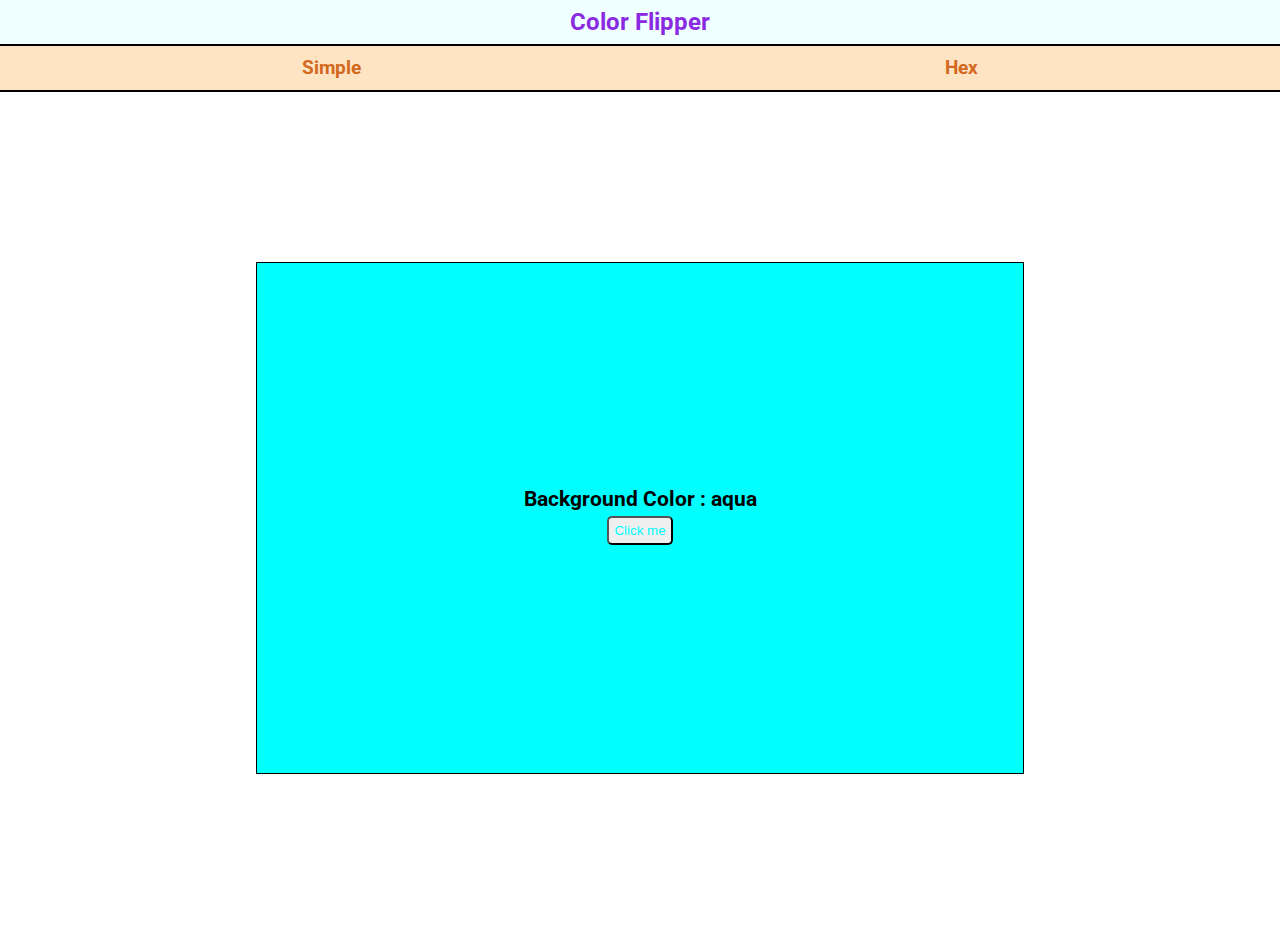
<file: index.html>
<!DOCTYPE html>
<html lang="en">
  <head>
    <meta charset="UTF-8" />
    <meta name="viewport" content="width=device-width, initial-scale=1.0" />
    <title>Color Flipper || Hex</title>
    <link rel="stylesheet" href="style.css" />
  </head>
  <body>
    <nav>
      <div class="nav-center">
        <h2>Color Flipper</h2>
        <ul class="nav-links">
          <li><a href="index.html">Simple</a></li>
          <li><a href="hex.html">Hex</a></li>
        </ul>
      </div>
    </nav>
    <main>
      <div class="container">
        <h2>Background Color : <span class="color">aqua</span></h2>
        <button class="btn btn-hero" id="btn">Click me</button>
      </div>
    </main>
    <script src="app.js"></script>
  </body>
</html>
</file>
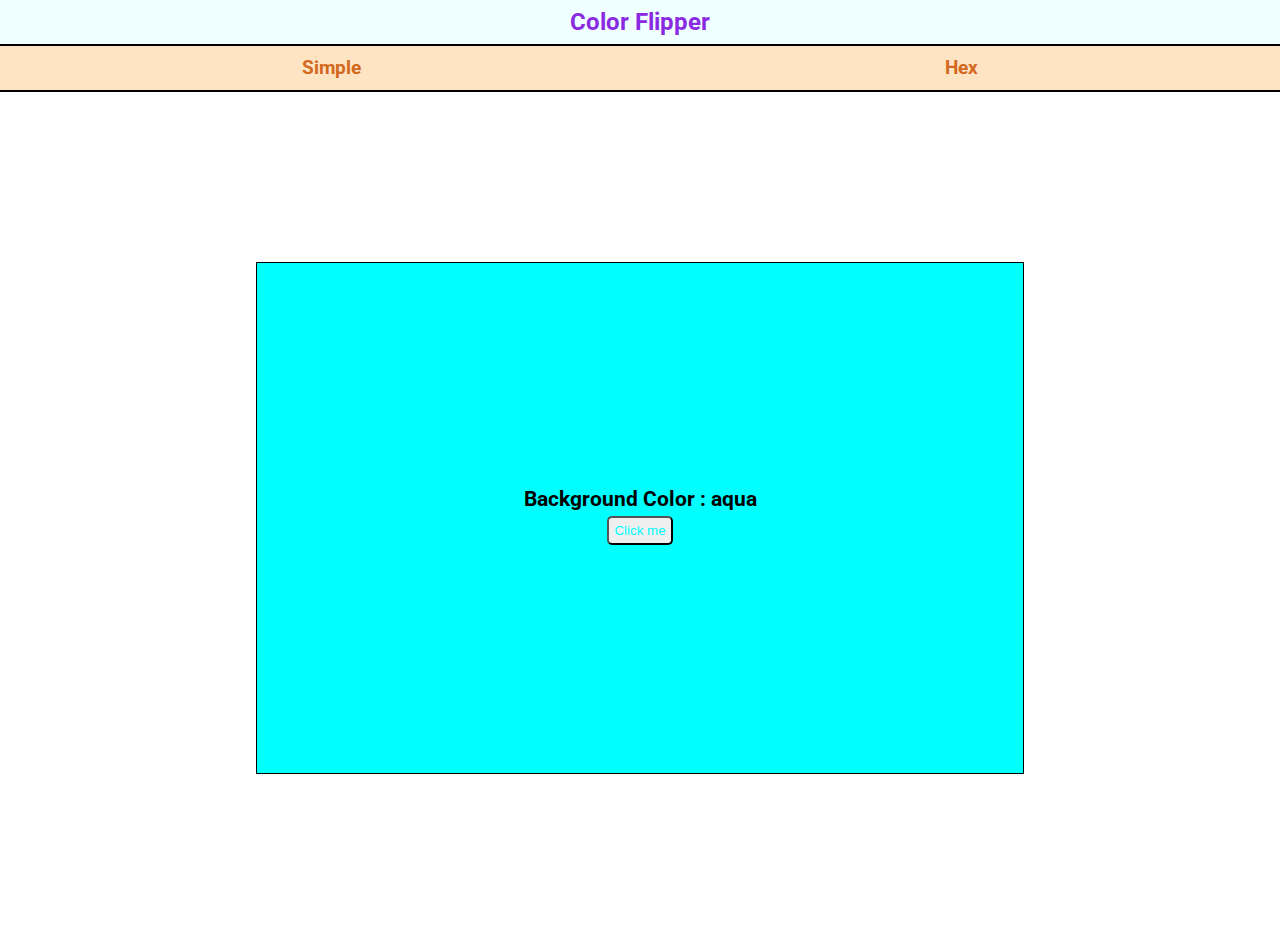
<file: hex.html>
<!DOCTYPE html>
<html lang="en">
  <head>
    <meta charset="UTF-8" />
    <meta name="viewport" content="width=device-width, initial-scale=1.0" />
    <title>Color Flipper</title>
    <link rel="stylesheet" href="style.css" />
  </head>
  <body>
    <nav>
      <div class="nav-center">
        <h2>Color Flipper</h2>
        <ul class="nav-links">
          <li><a href="index.html">Simple</a></li>
          <li><a href="hex.html">Hex</a></li>
        </ul>
      </div>
    </nav>
    <main>
      <div class="container">
        <h2>Background Color : <span class="color">aqua</span></h2>
        <button class="btn btn-hero" id="btn">Click me</button>
      </div>
    </main>
    <script src="hex.js"></script>
  </body>
</html>
</file>
<file: style.css>
@import url("https://fonts.googleapis.com/css?family=Open+Sans|Roboto:400,700&display=swap");

* {
    box-sizing: border-box;
    padding: 0;
    margin: 0;
}

html {
    font-family: 'Roboto', sans-serif;
    font-size: 1rem;
}

body {
    height: 100vh;
    width: 100%;
    display: flex;
    flex-direction: column;
    align-items: center;
    line-height: 1.5rem;
    font-size: 0.875rem;
    color: gray;
}

nav {
    display: block;
    text-align: center;
    width: 100%;
}

nav h2 {
    font-size: 1.5rem;
    color: blueviolet;
    padding: 10px;
    border-bottom: solid 2px black;
    background-color: azure;
    text-transform: capitalize;
    font-weight: bolder;
}

nav ul {
    list-style-type: none;
    width: 100%;
    display: flex;
    flex-direction: row;
    justify-content: space-around;
    align-items: center;
    background-color: bisque;
    padding: 10px;
    border-bottom: solid 2px black;
    font-size: 1.2rem;
    font-weight: bolder;
}

li a {
    color: chocolate;
    text-decoration: none;
    width: 50%;
}

a:hover {
    cursor: pointer;
}

main {
    display: grid;
    place-items: center;
    width: 100%;
    min-height: calc(100vh - 3rem);
}

.container {
    display: flex;
    flex-direction: column;
    align-items: center;
    justify-content: center;
    background-color: aqua;
    width: 60%;
    height: 60%;
    border: solid 1px black;
    padding: 50px;
    color: black;
}

#btn {
    cursor: pointer;
    color : aqua;
    padding: 5px;
    margin: 5px;
    border-radius: 5px;
}
</file>
